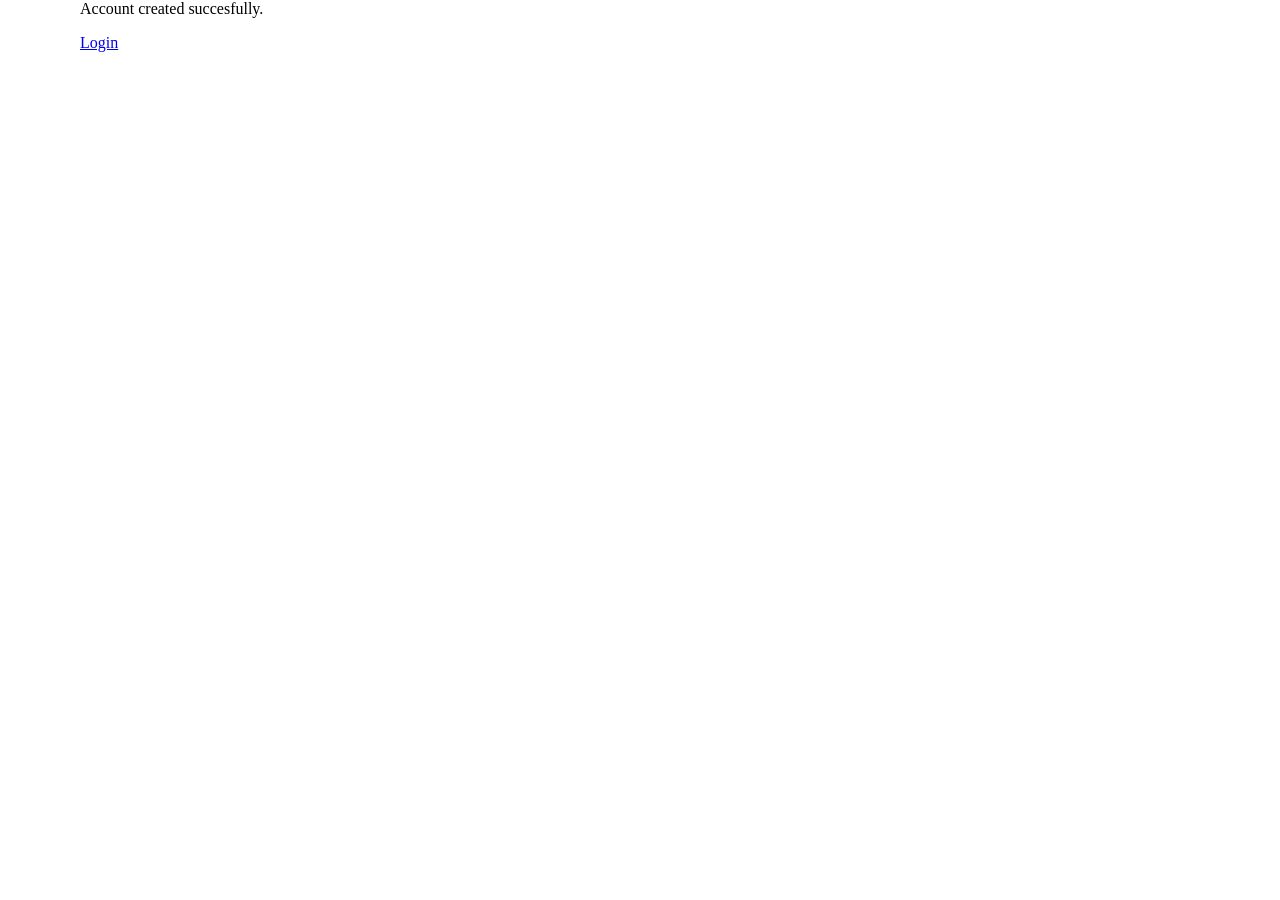
<file: templates/register_ok.html>
</html>
<!DOCTYPE html>
<html>

<head>
  <link rel="stylesheet" href="/static/main.css">
  <title>Registration successful</title>
</head>

<body>
  <p>
    Account created succesfully.
  </p>
  <p>
    <a href="/login">Login</a>
  </p>
</body>

</html>
</file>
<file: static/main.css>
body {
    margin: 0 auto;
    max-width: 70em;
}

img {
    max-height: 50vh;
}

figure {
    margin: 0;
    display: inline-block;
    width: 16em;
    border: black solid 1px;
}
figure figcaption {
    font-size: 80%;
    text-align: center;
}
figure img {
    display: block;
    margin: 0.5em auto;
    width: 15em;
    height: 15em;
    object-fit: contain;
}

.formatted {
    white-space: pre-line;
}
</file>
